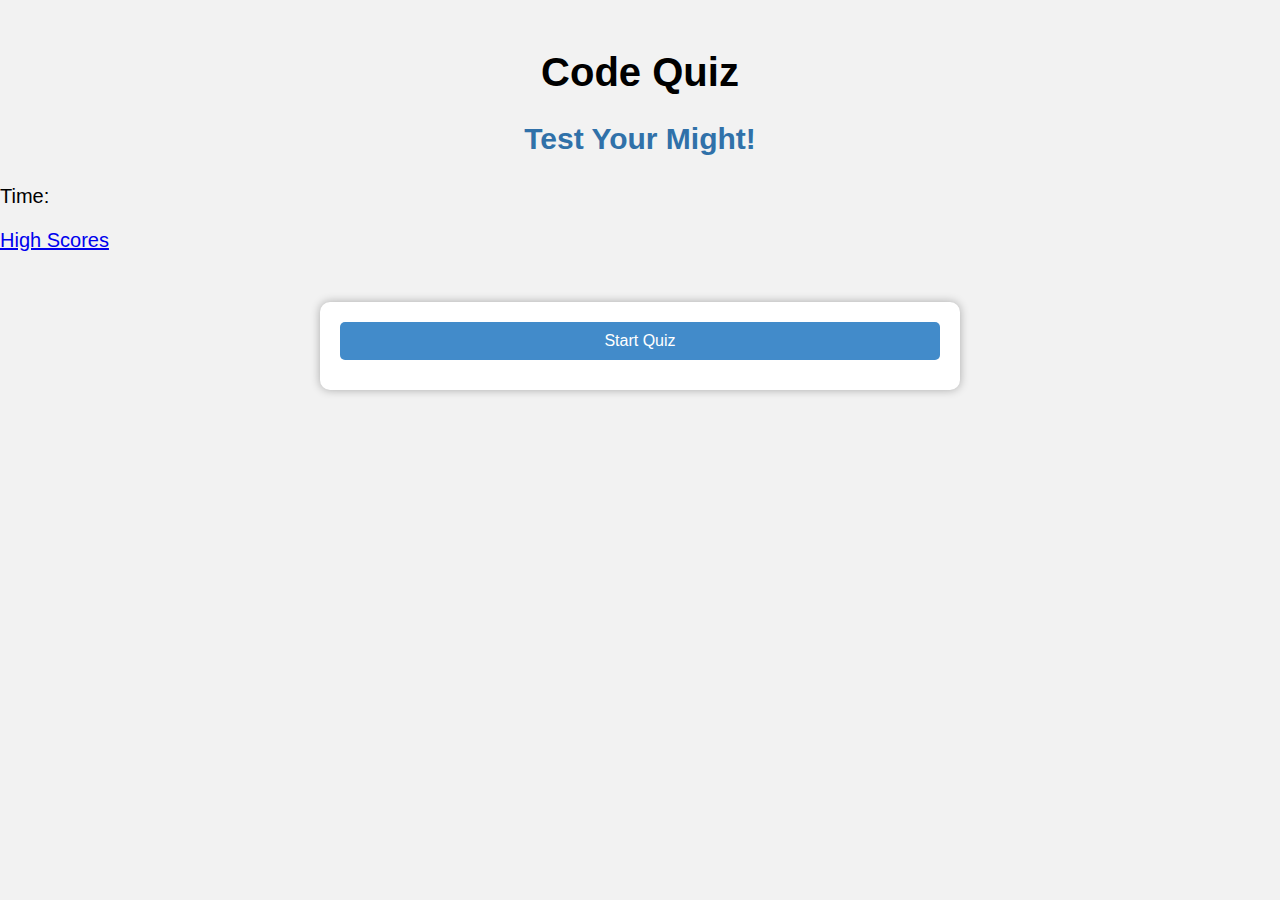
<file: index.html>
<!DOCTYPE html>
<html lang="en">
    <head>
        <meta charset="utf-8">
        <meta http-equiv="X-UA-Compatiable" content="IE=edge">
        <meta name="viewport" content="width=device-width, initial-scale=1">
        <link rel="stylesheet" href="Assets/CSS/style.css">
        <title>Code Quiz</title>
    </head>

    <body>
    <!-- Header -->
    <header>
        <h1>Code Quiz</h1>
        <h2>Test Your Might!</h2>
        <p>Time: <span id="timer"></span></p>
        <a href="./scores.html">High Scores</a>
    </header>

    <!-- Main -->
  <main>
        <!-- Container for the Quiz and Start Button -->
        <div id="quiz" class="quiz">
          <button id="startBtn">Start Quiz</button>
      </div>

    <!-- Container for End of the Game -->   
        <div id="endGame">
            <h2>Game Over</h2>

    <!-- Container for the Score -->
            <form id="scoreForm">   
                <label for="initials">Enter Initials:</label>
                <input type="text" id="initials" name="initials" required>
                <button type="submit">Save Score</button>
              </form>
              
    <!-- Container for the High Score -->    
              <div id="highScore">
                <h2>Your Score</h2>
                <p id="scoreDisplay"></p>
              </div>
            </div>
  </main>
      <script src="Assets/JS/script.js"></script>
    </body>
</html>
</file>
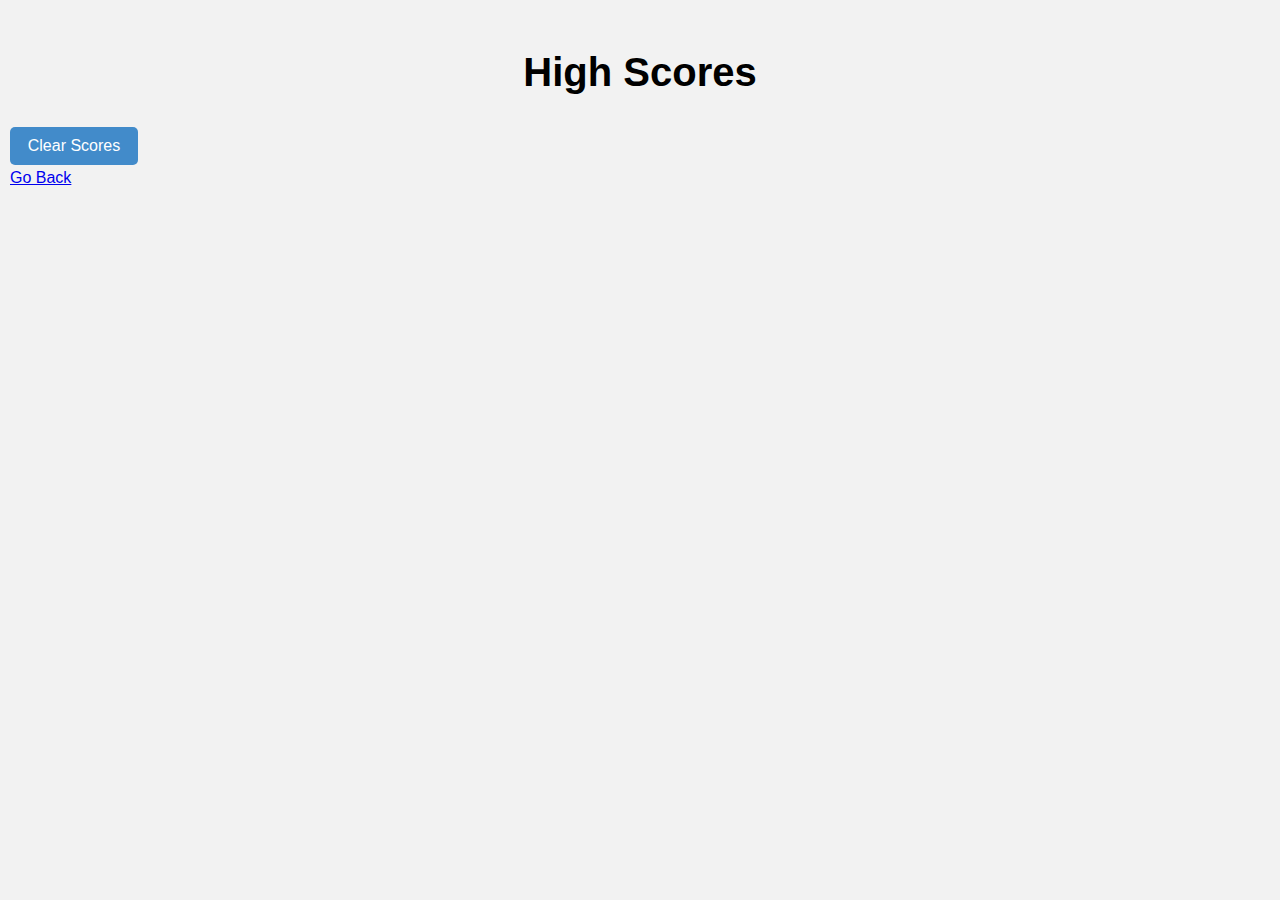
<file: scores.html>
<!DOCTYPE html>
<html lang="en">
<head>
    <meta charset="UTF-8">
    <meta http-equiv="X-UA-Compatible" content="IE=edge">
    <meta name="viewport" content="width=device-width, initial-scale=1.0">
    <link rel="stylesheet" href="./Assets/CSS/style.css">
    <title>Final Scores</title>
</head>
<body>
<!-- High Scores -->
    <h1>High Scores</h1>
    <div id="highScores">
        <ol id="scoreList">
        </ol>
    </div>
<!-- Clear Score -->
    <button id="clearScores">Clear Scores</button>
    <a id="goBack" href="index.html">Go Back</a>

    <script src="./Assets/JS/scores.js"></script>
</body>
</html>
</file>
<file: Assets/CSS/style.css>
body {
    font-family: Arial, sans-serif;
    font-size: 20px;
    background-color: #f2f2f2;
    margin: 0;
    padding: 0;
  }
  /* Headers */
  h1 {
    text-align: center;
    margin-top: 50px;
  }

  li {
    font-size: px;
 }
  
  h2 {
    text-align: center;
    color: #3071a9;
  }
  /* Quiz Section */
  .quiz {
    margin: 50px auto;
    padding: 20px;
    background-color: #fff;
    max-width: 600px;
    border-radius: 10px;
    box-shadow: 0 0 10px rgba(0, 0, 0, 0.3);
  }
  
  .quiz p {
    font-size: 18px;
    margin-bottom: 10px;
  }
  
  .quiz button {
    display: block;
    width: 100%;
    padding: 10px;
    margin-bottom: 10px;
    border: none;
    border-radius: 5px;
    background-color: #428bca;
    color: #fff;
    font-size: 16px;
    cursor: pointer;
  }
  
  .quiz button:hover {
    background-color: #3071a9;
  }
  
  #timer {
    text-align: center;
    margin-top: 20px;
    font-size: 24px;
  }
  /* End Game Section */
  #endGame {
    display: none;
    margin: 50px auto;
    padding: 20px;
    background-color: #fff;
    max-width: 600px;
    border-radius: 10px;
    box-shadow: 0 0 10px rgba(0, 0, 0, 0.3);
  }
  
  #endGame h2 {
    font-size: 24px;
    margin-bottom: 20px;
  }
  
  #endGame p {
    font-size: 22px;
    margin-bottom: 10px;
  }
  
  #endGame form {
    margin-top: 20px;
  }
  
  #endGame input[type="text"] {
    display: block;
    width: 100%;
    padding: 10px;
    margin-bottom: 10px;
    border: 1px solid #ccc;
    border-radius: 5px;
    font-size: 16px;
  }
  
  #endGame button[type="submit"] {
    display: block;
    width: 100%;
    padding: 10px;
    margin-top: 10px;
    border: none;
    border-radius: 5px;
    background-color: #428bca;
    color: #fff;
    font-size: 16px;
    cursor: pointer;
  }
  
  #endGame button[type="submit"]:hover {
    background-color: #3071a9;
  }
    /* High Score Section */
  #highScore {
    margin-top: 20px;
    font-size: 29px;
  }
  
  #highScore span {
    font-weight: bold;
  }
 
  /* Error Section */
  #errorMsg {
    color: red;
    font-size: 14px;
    margin-top: 10px;
  }

 #highScores {
    font-size: xx-large;
 } 

 /* Clear Scores Button */
 #clearScores {
    display: block;
    width: 10%;
    padding: 10px;
    margin-top: 10px;
    margin-left: 10px;
    border: none;
    border-radius: 5px;
    background-color: #428bca;
    color: #fff;
    font-size: 16px;
    cursor: pointer;
  }
  
  #clearScores:hover {
    background-color: #031d36;
    transition: 0.3s;
    cursor: pointer;
 }

 #goBack {
    margin-top: 10px;
    margin-left: 10px;
    font-size: 16px;
    
  }
  
 #scoreForm button {
  
 }
</file>
